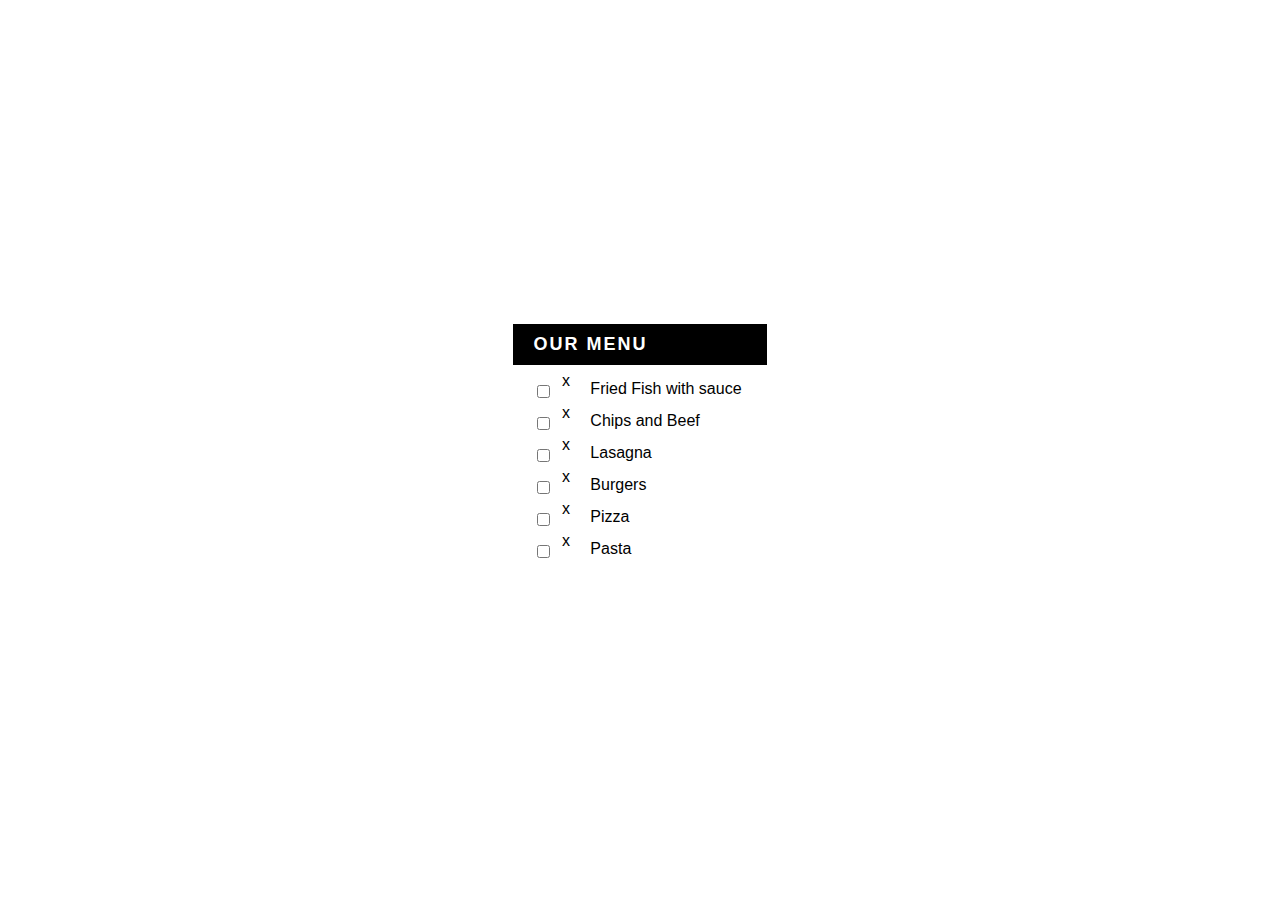
<file: index.html>
<!DOCTYPE html>
<html lang="en">
  <head>
    <meta charset="UTF-8" />
    <meta http-equiv="X-UA-Compatible" content="IE=edge" />
    <meta name="viewport" content="width=device-width, initial-scale=1.0" />
    <link rel="stylesheet" type="text/css" href="index.css" />
    <title>OUR|MENU</title>
  </head>
  <body></body>
</html>
<div class="menu">
  <h2>Our Menu</h2>
  <ul>
    <li>
      <label>
        <input type="checkbox" name="" />
        <span class="icon"></span>
        <span class="list">Fried Fish with sauce</span>
      </label>
    </li>
    <li>
      <label>
        <input type="checkbox" name="" />
        <span class="icon"></span>
        <span class="list">Chips and Beef</span>
      </label>
    </li>
    <li>
      <label>
        <input type="checkbox" name="" />
        <span class="icon"></span>
        <span class="list">Lasagna</span>
      </label>
    </li>
    <li>
      <label>
        <input type="checkbox" name="" />
        <span class="icon"></span>
        <span class="list">Burgers</span>
      </label>
    </li>
    <li>
      <label>
        <input type="checkbox" name="" />
        <span class="icon"></span>
        <span class="list">Pizza</span>
      </label>
    </li>
    <li>
      <label>
        <input type="checkbox" name="" />
        <span class="icon"></span>
        <span class="list">Pasta</span>
      </label>
    </li>
  </ul>
</div>
</file>
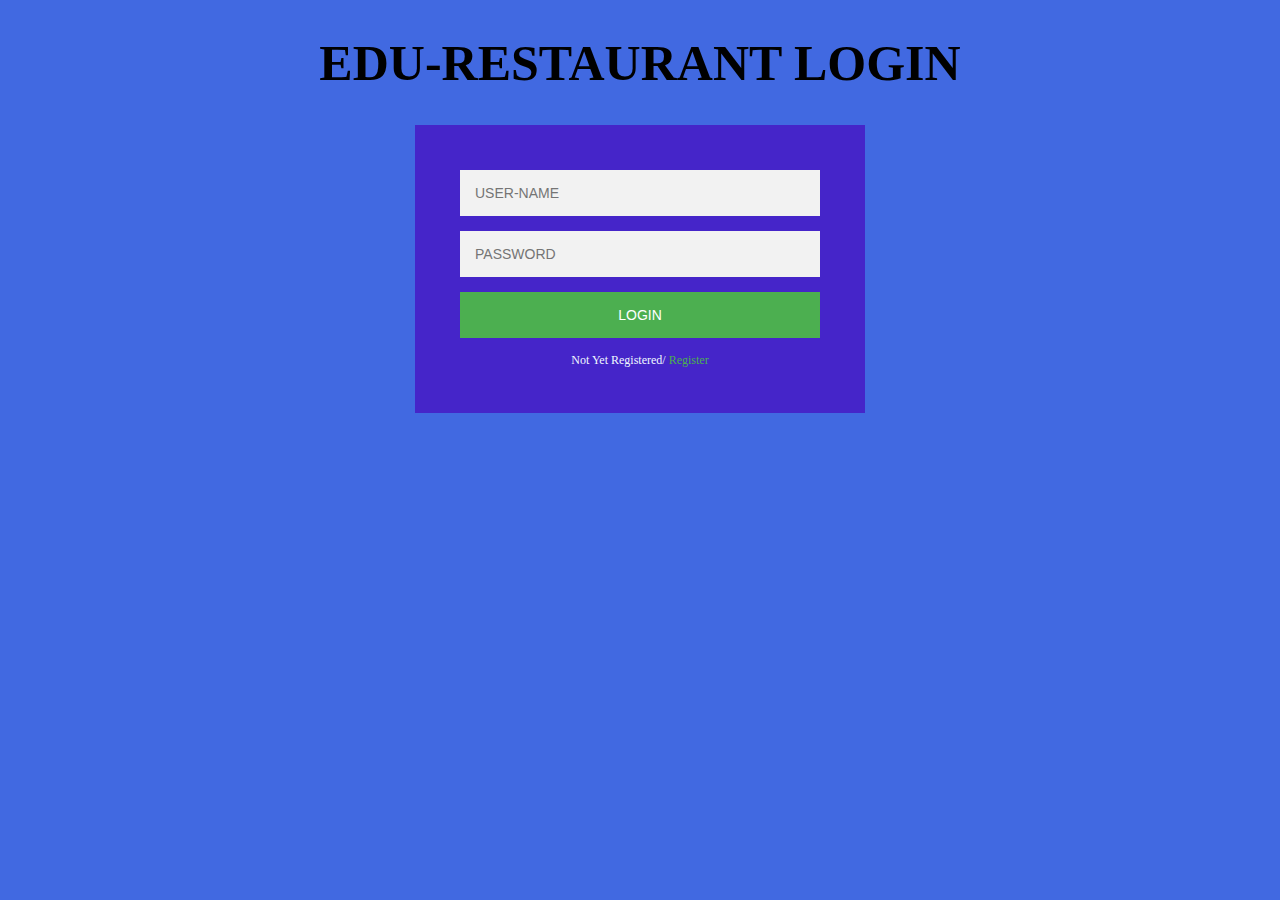
<file: login.html>
<!DOCTYPE html>
<html lang="en">
<head>
    <meta charset="UTF-8">
    <meta http-equiv="X-UA-Compatible" content="IE=edge">
    <meta name="viewport" content="width=device-width, initial-scale=1.0">
    <link rel="stylesheet" type="text/css" href="style.css">
    <title>|LOGIN</title>
</head>
<body>
    <H1>EDU-RESTAURANT LOGIN</H1>
    </div>
    <div id="login">
        <form>
            <input type="text" placeholder="USER-NAME">
            <input type="text" placeholder="PASSWORD">
            <button><a href="index.html"></a>login</button>
            <p class="message">Not Yet Registered/ <a href="register.html">Register</a></p>
        </form>

    </div>
</body>
</html>
</file>
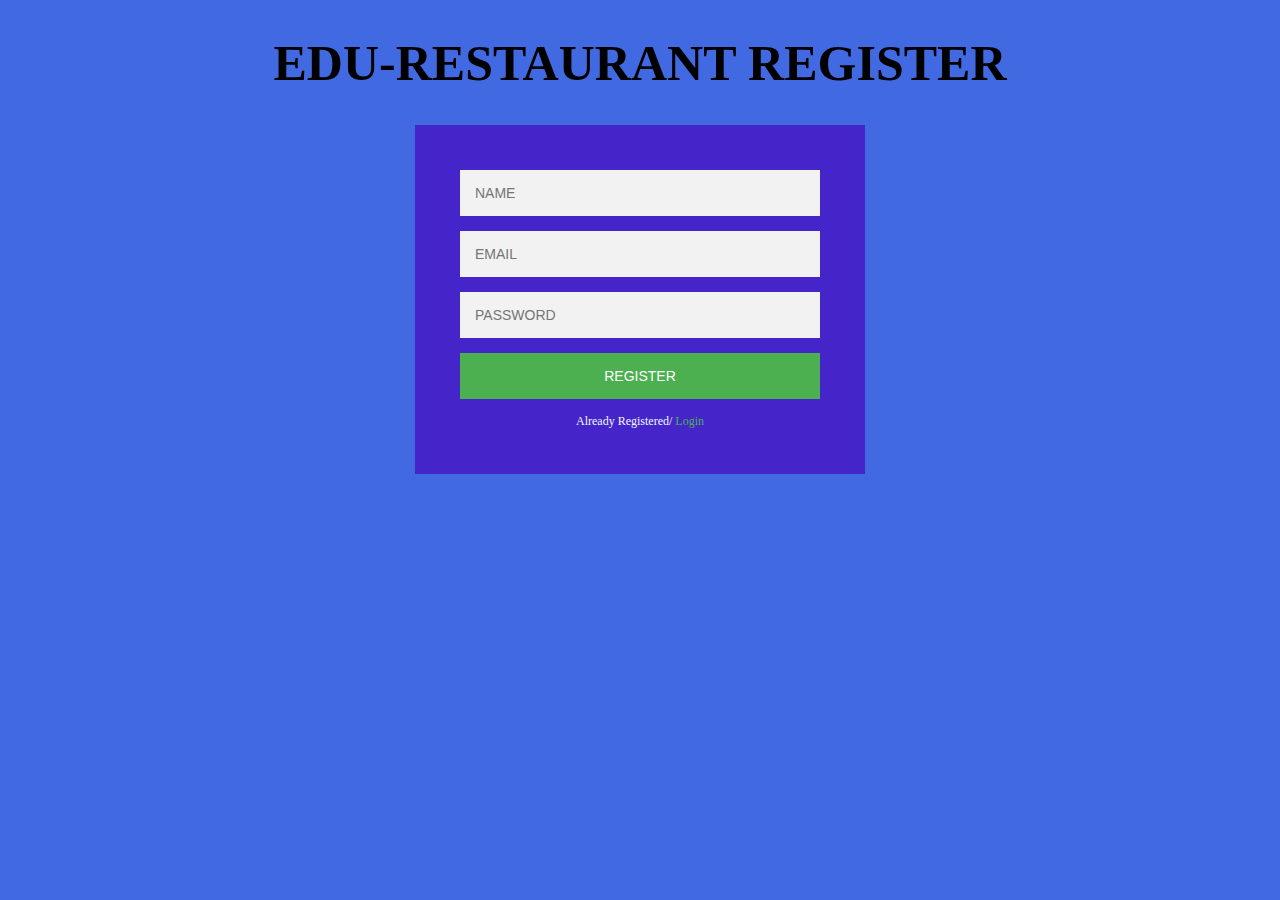
<file: register.html>
<!DOCTYPE html>
<html lang="en">
<head>
    <meta charset="UTF-8">
    <meta http-equiv="X-UA-Compatible" content="IE=edge">
    <meta name="viewport" content="width=device-width, initial-scale=1.0">
    <link rel="stylesheet" type="text/css" href="style.css">
    <script type="text/javascript" src="scripts.js"></script>
    <title>|REGISTER</title>
</head>
<body>
    <H1>EDU-RESTAURANT REGISTER</H1>
    <div id="register">
        <form>
        <input type="text" name="name" id="name" placeholder="NAME">
        <input type="text" name="email" id="email" placeholder="EMAIL">
        <input type="text" name="password" id="password" placeholder="PASSWORD">
        <button type="submit" value="submit" id="grim"><a href="index.html"></a>REGISTER</button>
        <p class="message">Already Registered/ <a href="login.html">Login</a></p>
    </form>
</body>
</html>
</file>
<file: index.css>
body {
  margin: 0;
  padding: 0;
  display: flex;
  justify-content: center;
  align-items: center;
  height: 100vh;
  font-family: "poppins", sans-serif;
}
h2 {
  margin: 0;
  padding: 10px 20px;
  background: #000;
  color: #fff;
  font-size: 18px;
  letter-spacing: 2px;
  text-transform: uppercase;
  border: lpx solid;
}
ul {
  margin: 0;
  padding: 10px 20px;
  border: lpx dashed rgba(0, 0, 0, 0.5);
  border-top: none;
}
ul li {
  list-style: none;
  padding: 5px 0;
  font-size: 16px;
}
/*ul li input[type="checkbox"] {
  display: none;
}*/
ul li span.list {
  position: relative;
  display: inline-block;
  overflow: hidden;
  padding: 0 5px;
  transition: 0.5s;
}
ul li input[type="checkbox"]:checked ~ span.list {
  color: #ccc;
  transition-delay: 0s;
}
ul li span.list:before {
  content: "";
  position: absolute;
  top: 0;
  left: -100%;
  background: #ff3663;
  width: 100%;
  height: 100%;
  transition: 0, 5s;
  transition-delay: 0.5s;
}
ul li input[type="checkbox"]:checked ~ span.list:before {
  left: 100%;
  transition-delay: 0s;
}
ul li span.list:after {
  content: "";
  position: absolute;
  top: 50%;
  left: 0;
  background: #000;
  width: 100%;
  height: 2px;
  transform-origin: left;
  transform: scaleX(0);
  transition: 0, 5s;
  transition-delay: 0.5s;
}
ul li input[type="checkbox"]:checked ~ span.list:after {
  transform: scaleX(1);
  transition-delay: 0s;
}
ul li span.icon {
  position: relative;
  top: -3px;
  width: 18px;
  height: 18px;
  box-sizing: border-box;
  border: lpx solid #262626;
  display: inline-block;
  margin-right: 5px;
  overflow: hidden;
}
ul li span.icon:before {
  content: "x";
  position: absolute;
  top: -5px;
  left: 4px;
  transform: translateY(-100);
  transition: 0.5s;
}
ul li input[type="checkbox"]:checked ~ span.icon:before {
  transform: translateY(0);
}
</file>
<file: style.css>
body{
    background-color: royalblue;
    
}
.register{
    width: 360px;
    padding: 10% 00;
    margin: auto;
}
form{
    position: relative;
    background-color: rgba(70, 20, 195, 0.8);
    max-width: 360px;
    margin: 0 auto 100px;
    padding: 45px;
    text-align: center;
}
form input{
    font-family: roboto, sans-serif;
    outline: 1;
    background: #f2f2f2;
    width: 100%;
    border: 0;
    margin: 0 0 15px;
    padding: 15px;
    box-sizing: border-box;
    font-size: 14px;
}
form button{
    font-family: roboto, sans-serif;
    text-transform: uppercase;
    outline: 0;
    background-color: #4caf50;
    width: 100%;
    border: 0;
    padding: 15px;
    color: #ffffff;
    font-size: 14px;
    cursor: pointer;
}
h1{
    text-align: center;
    font-size: 50px;
}
form button:hover, form button:active{
    background-color: #43a047;
}
form .message{
    color: aliceblue;
    margin: 15px 0 0;
    font-size: 12px;
}
form .message a{
    color: #4caf50;
    text-decoration: none;
}
form #login{
    display: none;
}
</file>
